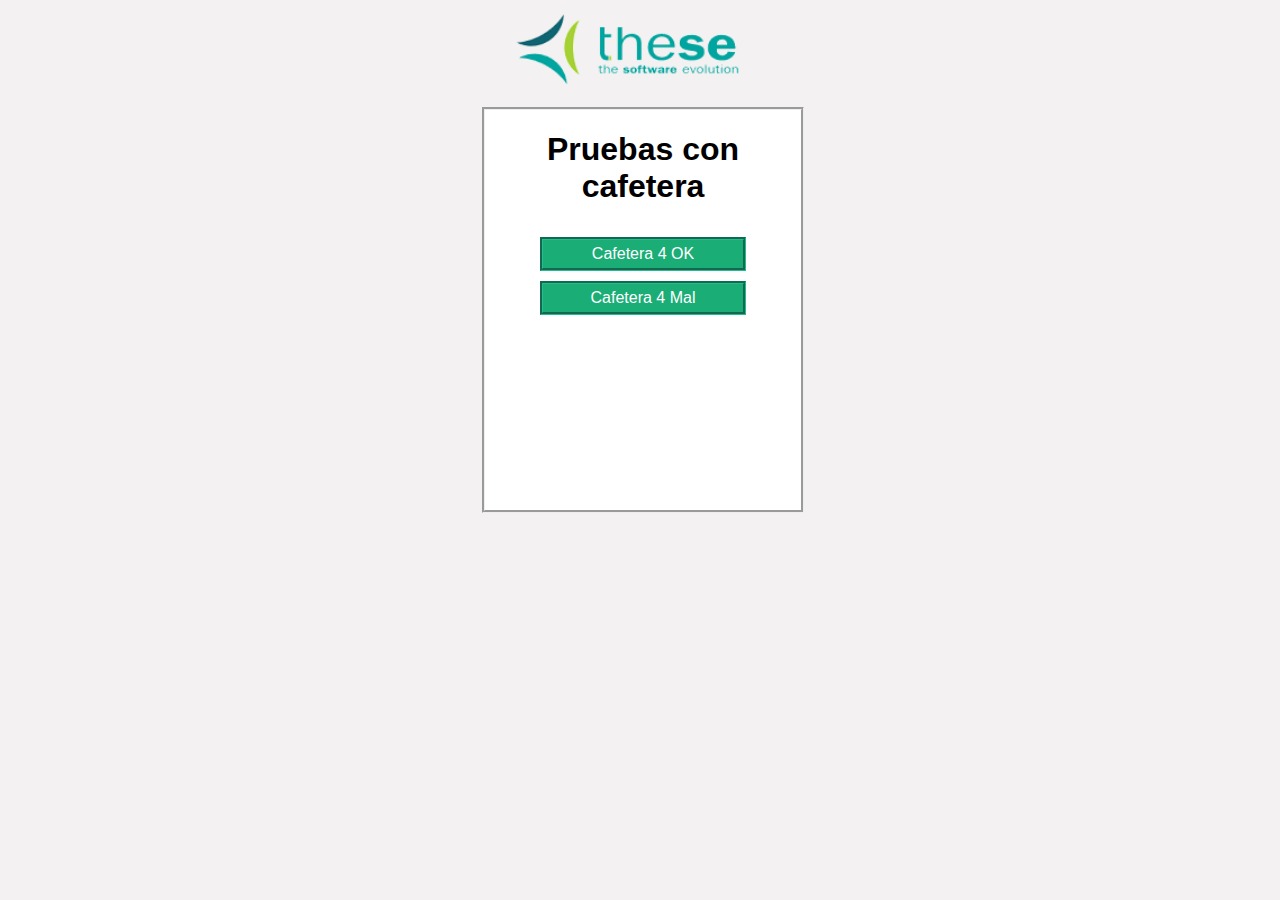
<file: index.html>
<!DOCTYPE html>
<html lang="en">
<head>
    <meta charset="UTF-8">
    <meta http-equiv="X-UA-Compatible" content="IE=edge">
    <meta name="viewport" content="width=device-width, initial-scale=1.0">
    <link rel="stylesheet" href="index.css">
    <title>Cafetaras para test</title>
</head>
<body>
        <img class="img-logo" src="img/logo.png">
        <div class="index-box">
            <h1>Pruebas con cafetera</h1>
            <a class="index-button" href="cafetera4.html">Cafetera 4 OK</a>
            <br>
            <a class="index-button" href="cafetera4mal.html">Cafetera 4 Mal</a>
        </div>
</body>
</html>
</file>
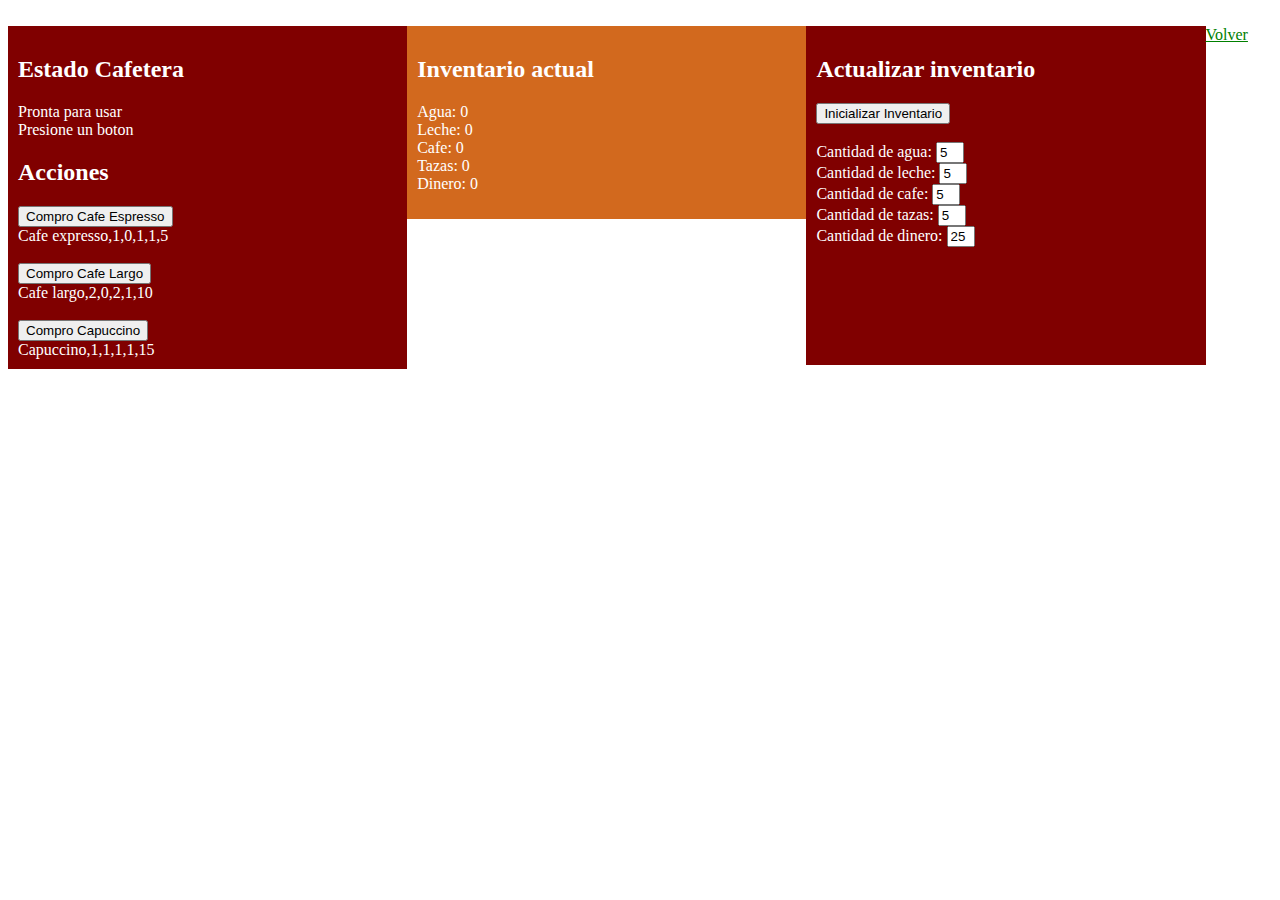
<file: cafetera4.html>
<!DOCTYPE html>
<html lang="en" xmlns:mso="urn:schemas-microsoft-com:office:office" xmlns:msdt="uuid:C2F41010-65B3-11d1-A29F-00AA00C14882">
<head>
    <meta charset="UTF-8">
    <meta name="viewport" content="width=device-width, initial-scale=1.0">
    <title>Cafetera</title>

<!-- .............................................. -->
<!-- Estilos inicio -->
<!-- .............................................. -->

<style>

div#general {
  margin-top: 18px;
  background-color: maroon;
  color: white;
  padding: 10px; 
  float: left; 
  width: 30%; 
  text-align: justify; 
}

div#inventarioActualizar {
  background-color: maroon;
  color: white;
  padding: 10px; 
  float: left; 
  width: 30%; 
  text-align: justify; 
}

div#InventarioMedio {
	background-color: chocolate;
	color: white;
	padding: 10px; 
	float: left; 
	width: 30%; 
	text-align: justify; 
}
input {
	width:20px;
}

.volver-button{
    color: green;
    display: block;
}

</style>

<!-- .............................................. -->
<!-- Estilos fin -->
<!-- .............................................. -->

</head>
<body>

<!-- .............................................. -->
<!-- Columna 1 -->
<!-- .............................................. -->
<div id=general>
    <div>
            <h2>Estado Cafetera</h2>
	</div>
    <div>
            <p id=estado></p>
    </div>


<!-- .............................................. -->

    <div>
        <h2>Acciones</h2>
    </div>
    <div>
            <button type="button" onclick="cafeteraEjemplo.comproBebida(0)"
            >Compro Cafe Espresso</button>
            <br>
            <label id=labelExpresso></label>
    </div>
    <br>
    <div>
        <button type="button" onclick="cafeteraEjemplo.comproBebida(1)"
        >Compro Cafe Largo</button>
        <br>
        <label id=labelLargo></label>
    </div>
    <br>
    <div>
        <button type="button" onclick="cafeteraEjemplo.comproBebida(2)"
        >Compro Capuccino</button>
        <br>
        <label id=labelCapuccino></label>
    </div>
</div>
<br>

<!-- .............................................. -->
<!-- Columna 2 -->
<!-- .............................................. -->
<div id=InventarioMedio>

    <div>
        <h2>Inventario actual</h2>
        <p id=inventario></p>
    </div>
</div>
<!-- .............................................. -->


<!-- .............................................. -->
<!-- Columna 3 -->
<!-- .............................................. -->
<div id=inventarioActualizar>

    <div>
        <h2>Actualizar inventario</h2>
    </div>
    <div>
        <button type="button" 
        onclick="cafeteraEjemplo.inicializarInsumos()"
        >Inicializar Inventario</button>
    </div>
    <br>
    <div>
        <label for="agua">Cantidad de agua:</label>
        <input type="text" id="agua" name="agua" value=5>
    </div>
    <div>
        <label for="leche">Cantidad de leche:</label>
        <input type="text" id="leche" name="leche" value=5>
    </div>
    <div>
        <label for="cafe">Cantidad de cafe:</label>
        <input type="text" id="cafe" name="cafe" value=5>
    </div>
    <div>
        <label for="tazas">Cantidad de tazas:</label>
        <input type="text" id="tazas" name="tazas" value=5>
    </div>
    <div>
        <label for="dinero">Cantidad de dinero:</label>
        <input type="text" id="dinero" name="dinero" value=25>
    </div>
	<br><br><br><br><br><br>
</div>
<div class="box">
    <a class="volver-button" href="index.html">Volver</a>
</div>

<!-- .............................................. -->



<!-- .............................................. -->
<!-- .............................................. -->
<!-- Clase JS INICIO-->
<!-- .............................................. -->
<script>

class Cafetera2 {

    constructor(agua, leche, capsulasCafe, tazas, dinero) {
        this.agua = 0;
        this.leche = 0;
        this.capsulasCafe = 0;
        this.tazas = 0;
        this.dinero = 0;
        this.ejecutando = true;
        
        this.agua = agua;
        this.leche = leche;
        this.capsulasCafe = capsulasCafe;
        this.tazas = tazas;
        this.dinero = dinero;

        this.bebidas = [
            //[bebida,        agua, leche,  cafe,   tazas,  dinero]
            ["Cafe expresso", 1,    0,      1,      1,      5],
            ["Cafe largo"   , 2,    0,      2,      1,      10],
            ["Capuccino"    , 1,    1,      1,      1,      15]
        ];
        document.getElementById("labelExpresso").innerText = this.bebidas[0];
        document.getElementById("labelLargo").innerText = this.bebidas[1];
        document.getElementById("labelCapuccino").innerText = this.bebidas[2];
    }


    inicializarInsumos() {
        this.agua = document.getElementById("agua").value;
        this.leche = document.getElementById("leche").value;
        this.capsulasCafe = document.getElementById("cafe").value;
        this.tazas = document.getElementById("tazas").value;
        this.dinero = document.getElementById("dinero").value;

        this.despliegoInventario();
        cafeteraEjemplo.muestroEstado("Pronta para usar\nPresione un boton")    }

    despliegoInventario() {
        document.getElementById("inventario").innerText = 
        `Agua: ${this.agua}
        Leche: ${this.leche}
        Cafe: ${this.capsulasCafe} 
        Tazas: ${this.tazas}
        Dinero: ${this.dinero}`;
    }

    comproBebida(nro) {

        this.muestroEstado("Preparando Bebida.....");
        let aguaRequerida = this.bebidas[nro][1];
        let lecheRequerida = this.bebidas[nro][2];
        let cafeRequerido = this.bebidas[nro][3];
        let tazasRequeridas = this.bebidas[nro][4];
        let dineroRequerido = this.bebidas[nro][5];
        if (this.agua >= aguaRequerida &&
            this.leche >= lecheRequerida &&
            this.capsulasCafe >= cafeRequerido &&
            this.tazas >= tazasRequeridas &&
            this.dinero >= dineroRequerido) {
                this.agua -= this.bebidas[nro][1];
                this.leche -= this.bebidas[nro][2];
                this.capsulasCafe -= this.bebidas[nro][3];
                this.tazas -= this.bebidas[nro][4];
                this.dinero -= this.bebidas[nro][5];
                this.muestroEstado(document.getElementById("estado").innerText +  
                "\n" + "Bebida PRONTA!");
        } else {
                this.muestroEstado(document.getElementById("estado").innerText +  
                "\n" + "Faltan elementos para preparar lo solicitado!");
        }
        this.despliegoInventario();
    }



    inventarioAdd(agua, leche, capsulas, tazas, dinero) {
        this.agua += agua;
        this.leche += leche;
        this.capsulasCafe += capsulas;
        this.tazas += tazas;
        this.dinero += dinero;
        this.despliegoInventario();
    }

    muestroEstado(texto) {
        document.getElementById("estado").innerText = texto;
    }


}

// inicio.........
cafeteraEjemplo = new Cafetera2(0, 0, 0, 0, 0);
cafeteraEjemplo.despliegoInventario();
cafeteraEjemplo.muestroEstado("Pronta para usar\nPresione un boton")





</script>


<!-- .............................................. -->
<!-- Clase JS FIN-->
<!-- .............................................. -->




</body>
</html>
</file>
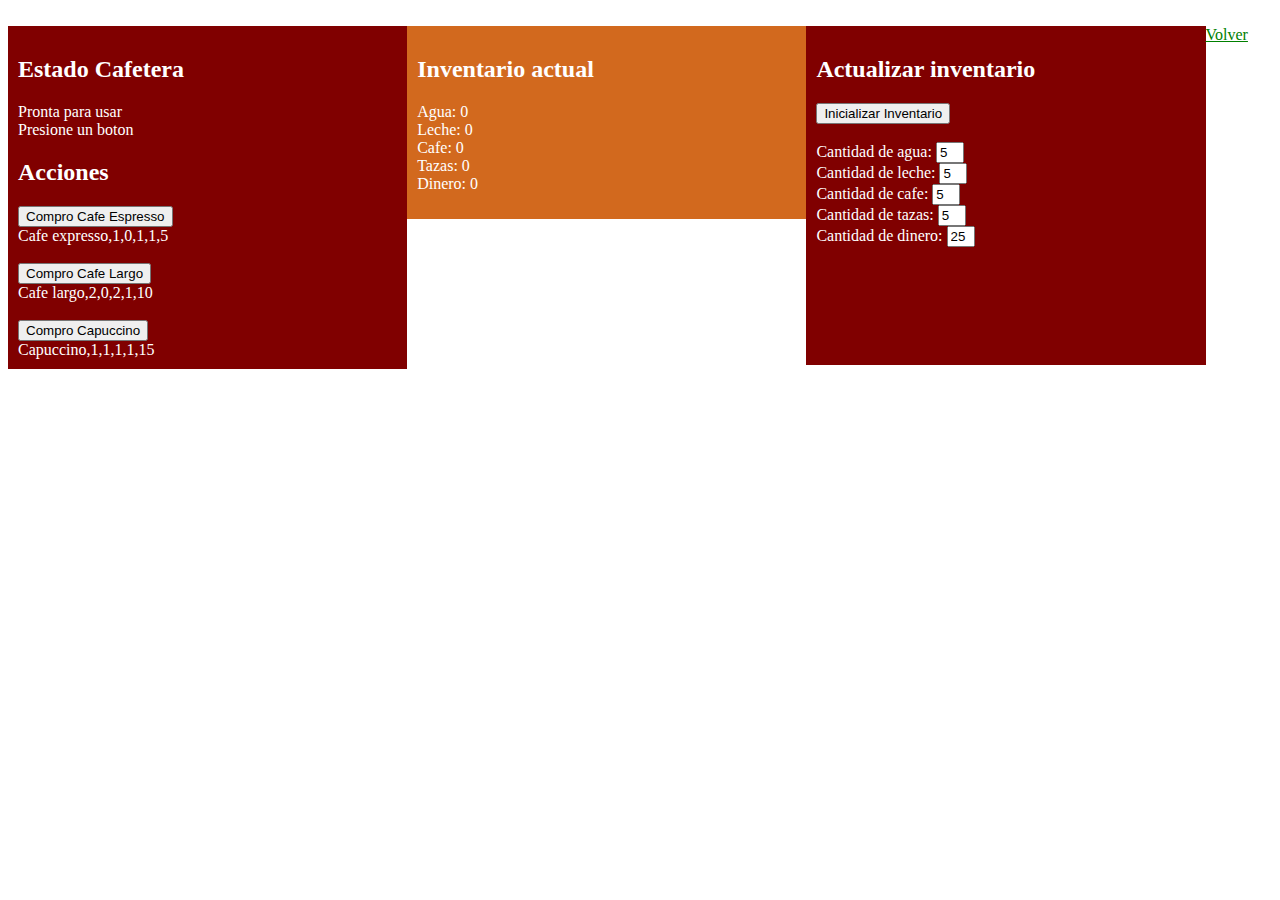
<file: cafetera4mal.html>
<!DOCTYPE html>
<html lang="en" xmlns:mso="urn:schemas-microsoft-com:office:office" xmlns:msdt="uuid:C2F41010-65B3-11d1-A29F-00AA00C14882">
<head>
    <meta charset="UTF-8">
    <meta name="viewport" content="width=device-width, initial-scale=1.0">
    <title>Cafetera</title>

<!-- .............................................. -->
<!-- Estilos inicio -->
<!-- .............................................. -->

<style>

div#general {
  margin-top: 18px;
  background-color: maroon;
  color: white;
  padding: 10px; 
  float: left; 
  width: 30%; 
  text-align: justify; 
}

div#inventarioActualizar {
  background-color: maroon;
  color: white;
  padding: 10px; 
  float: left; 
  width: 30%; 
  text-align: justify; 
}

div#InventarioMedio {
	background-color: chocolate;
	color: white;
	padding: 10px; 
	float: left; 
	width: 30%; 
	text-align: justify; 
}
input {
	width:20px;
}

.volver-button{
    color: green;
    display: block;
}

</style>

<!-- .............................................. -->
<!-- Estilos fin -->
<!-- .............................................. -->

</head>
<body>
<!-- .............................................. -->
<!-- Columna 1 -->
<!-- .............................................. -->
<div id=general>
    <div>
            <h2>Estado Cafetera</h2>
	</div>
    <div>
            <p id=estado></p>
    </div>


<!-- .............................................. -->

    <div>
        <h2>Acciones</h2>
    </div>
    <div>
            <button type="button" onclick="cafeteraEjemplo.comproBebida(0)"
            >Compro Cafe Espresso</button>
            <br>
            <label id=labelExpresso></label>
    </div>
    <br>
    <div>
        <button type="button" onclick="cafeteraEjemplo.comproBebida(1)"
        >Compro Cafe Largo</button>
        <br>
        <label id=labelLargo></label>
    </div>
    <br>
    <div>
        <button type="button" onclick="cafeteraEjemplo.comproBebida(2)"
        >Compro Capuccino</button>
        <br>
        <label id=labelCapuccino></label>
    </div>
</div>
<br>

<!-- .............................................. -->
<!-- Columna 2 -->
<!-- .............................................. -->
<div id=InventarioMedio>

    <div>
        <h2>Inventario actual</h2>
        <p id=inventario></p>
    </div>
</div>
<!-- .............................................. -->


<!-- .............................................. -->
<!-- Columna 3 -->
<!-- .............................................. -->
<div id=inventarioActualizar>

    <div>
        <h2>Actualizar inventario</h2>
    </div>
    <div>
        <button type="button" 
        onclick="cafeteraEjemplo.inicializarInsumos()"
        >Inicializar Inventario</button>
    </div>
    <br>
    <div>
        <label for="agua">Cantidad de agua:</label>
        <input type="text" id="agua" name="agua" value=5>
    </div>
    <div>
        <label for="leche">Cantidad de leche:</label>
        <input type="text" id="leche" name="leche" value=5>
    </div>
    <div>
        <label for="cafe">Cantidad de cafe:</label>
        <input type="text" id="cafe" name="cafe" value=5>
    </div>
    <div>
        <label for="tazas">Cantidad de tazas:</label>
        <input type="text" id="tazas" name="tazas" value=5>
    </div>
    <div>
        <label for="dinero">Cantidad de dinero:</label>
        <input type="text" id="dinero" name="dinero" value=25>
    </div>
    
	<br><br><br><br><br><br>
    
</div>
<div class="box">
    <a class="volver-button" href="index.html">Volver</a>
</div>

<!-- .............................................. -->



<!-- .............................................. -->
<!-- .............................................. -->
<!-- Clase JS INICIO-->
<!-- .............................................. -->
<script>

class Cafetera2 {

    constructor(agua, leche, capsulasCafe, tazas, dinero) {
        this.agua = 0;
        this.leche = 0;
        this.capsulasCafe = 0;
        this.tazas = 0;
        this.dinero = 0;
        this.ejecutando = true;
        
        this.agua = agua;
        this.leche = leche;
        this.capsulasCafe = capsulasCafe;
        this.tazas = tazas;
        this.dinero = dinero;

        this.bebidas = [
            //[bebida,        agua, leche,  cafe,   tazas,  dinero]
            ["Cafe expresso", 1,    0,      1,      1,      5],
            ["Cafe largo"   , 2,    0,      2,      1,      10],
            ["Capuccino"    , 1,    1,      1,      1,      15]
        ];
        document.getElementById("labelExpresso").innerText = this.bebidas[0];
        document.getElementById("labelLargo").innerText = this.bebidas[1];
        document.getElementById("labelCapuccino").innerText = this.bebidas[2];
    }


    inicializarInsumos() {
        this.agua = document.getElementById("agua").value;
        this.leche = document.getElementById("leche").value;
        this.capsulasCafe = document.getElementById("cafe").value;
        this.tazas = document.getElementById("tazas").value;
        this.dinero = document.getElementById("dinero").value;

        this.despliegoInventario();
        cafeteraEjemplo.muestroEstado("Pronta para usar\nPresione un boton")    }

    despliegoInventario() {
        document.getElementById("inventario").innerText = 
        `Agua: ${this.agua}
        Leche: ${this.leche}
        Cafe: ${this.capsulasCafe} 
        Tazas: ${this.tazas}
        Dinero: ${this.dinero}`;
    }

    comproBebida(nro) {

        this.muestroEstado("Preparando Bebida.....");
        let aguaRequerida = this.bebidas[nro][1];
        let lecheRequerida = this.bebidas[nro][2];
        let cafeRequerido = this.bebidas[nro][3];
        let tazasRequeridas = this.bebidas[nro][4];
        let dineroRequerido = this.bebidas[nro][5];
        if (this.agua >= aguaRequerida &&
            this.leche >= lecheRequerida &&
            this.capsulasCafe >= cafeRequerido &&
            this.tazas >= tazasRequeridas &&
            this.dinero >= dineroRequerido) {
                this.agua -= this.bebidas[nro][1];
                this.leche -= this.bebidas[nro][2];
                this.capsulasCafe -= this.bebidas[nro][3];
                this.tazas -= this.bebidas[nro][4];
                this.dinero -= this.bebidas[nro][5];
                this.muestroEstado(document.getElementById("estado").innerText +  
                "\n" + "Bebida PRONTA!");
        } else {
                this.muestroEstado(document.getElementById("estado").innerText +  
                "\n" + "Faltan elementos para preparar lo solicitado!");
        }
		// se introduce un error como ejercicio
		if (this.dinero<=5) { this.dinero = 0; };
		// fin del error..
		
		
        this.despliegoInventario();
    }



    inventarioAdd(agua, leche, capsulas, tazas, dinero) {
        this.agua += agua;
        this.leche += leche;
        this.capsulasCafe += capsulas;
        this.tazas += tazas;
        this.dinero += dinero;
        this.despliegoInventario();
    }

    muestroEstado(texto) {
        document.getElementById("estado").innerText = texto;
    }


}

// inicio.........
cafeteraEjemplo = new Cafetera2(0, 0, 0, 0, 0);
cafeteraEjemplo.despliegoInventario();
cafeteraEjemplo.muestroEstado("Pronta para usar\nPresione un boton")





</script>


<!-- .............................................. -->
<!-- Clase JS FIN-->
<!-- .............................................. -->




</body>
</html>
</file>
<file: index.css>
body {
    background: rgb(243, 241, 241);
}

.index-box {
    background: white;
    border-style: groove;
    width: 25%;
    height: 400px;
    margin-top: 15px;
    margin-left: 37.5%;
    margin-right: auto;
    text-align: center;
}

.img-logo {
    margin-left: 39%;
    margin-right: 41%;
    width: 20%;
}

.index-button {
    display: inline-block;
    border-style: groove;
    border-color: rgb(33, 189, 142);
    background: rgb(26, 173, 117);
    padding-top: 5px;
    padding-bottom: 5px;
    width: 200px;
    margin-top: 10px; 
}

a{
    text-decoration: none;
    color: white;
    font-family: 'Segoe UI', Tahoma, Geneva, Verdana, sans-serif
}

h1{
    font-family:'Segoe UI', Tahoma, Geneva, Verdana, sans-serif
}
</file>
